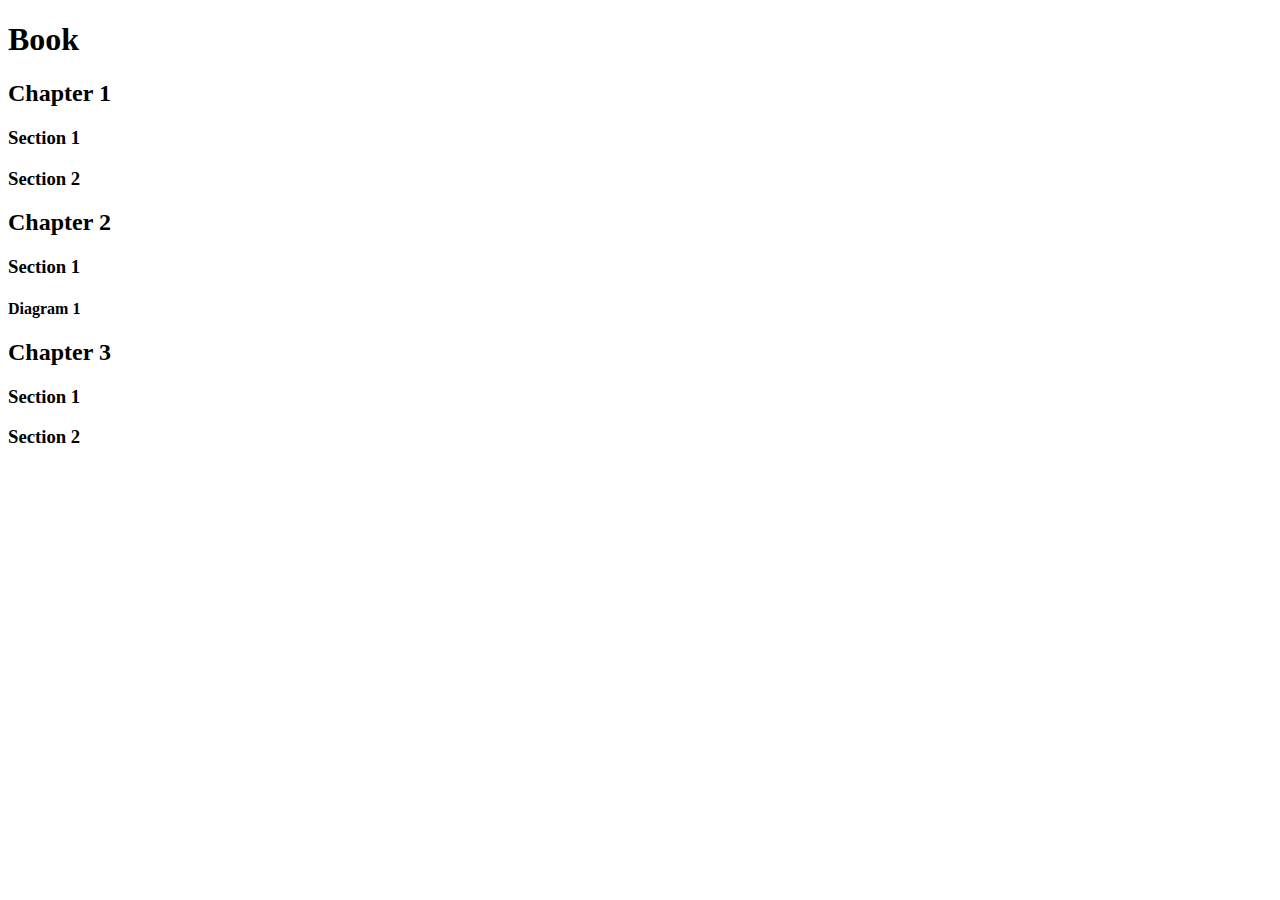
<file: P40_HTML/2.1 Heading Element/index.html>
<!DOCTYPE html>
<html lang="en">
<head>
  <meta charset="UTF-8">
  <meta name="viewport" content="width=device-width, initial-scale=1.0">
  <title>Document</title>
</head>
<body>
  <h1>Book</h1>
  <h2>Chapter 1</h2>
  <h3>Section 1</h3>
  <h3>Section 2</h3>

  <h2>Chapter 2</h2>
  <h3>Section 1</h3>
  <h4>Diagram 1</h4>

  <h2>Chapter 3</h2>
  <h3>Section 1</h3>
  <h3>Section 2</h3>
</body>
</html>
</file>
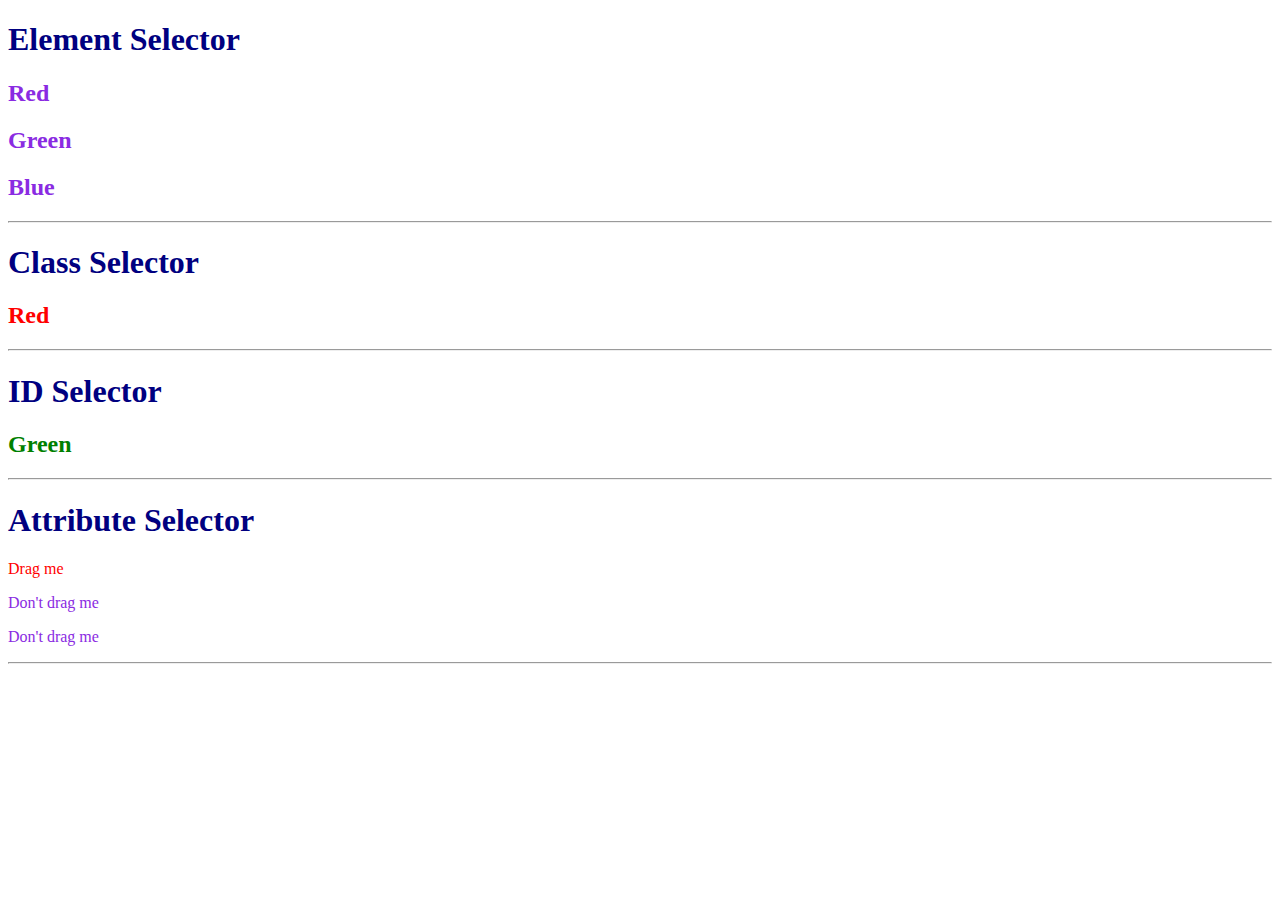
<file: P43_CSS_Selectors/selector.html>
<!DOCTYPE html>
<html lang="en">
<head>
    <link rel="stylesheet" href="selectors.css">
    <meta charset="UTF-8">
    <meta name="viewport" content="width=device-width, initial-scale=1.0">
    <title>Document</title>
</head>
<body>
    <h1>Element Selector</h1>
    <!--Element Selector-->
    <h2>Red</h2>
    <h2>Green</h2>
    <h2>Blue</h2>
    <hr>

    <h1>Class Selector</h1>
    <!--Class Selector-->
    <h2 class="red-heading">Red</h2>
    <hr>

    <h1>ID Selector</h1>
    <!--Class Selector-->
    <h2 id="main">Green</h2>
    <hr>

    <!--Class can apply for any number of elements-->
    <!--ID - One element in single HTML file-->

    <h1>Attribute Selector</h1>
    <!--Attribute Selector-->
    <p draggable="true">Drag me</p>
    <p>Don't drag me</p>
    <p>Don't drag me</p>
    <hr>
</body>
</html>
</file>
<file: P43_CSS_Selectors/selectors.css>
/* Element Selector */

h1 {
    color: navy;
}

/* Class Selector */

.red-heading{
    color: red;
}

/* ID Selector */

#main{
    color:green;
}

/* Attribute Selector */

p[draggable]{
    color:red;
}

/* Universal Selector - Apply CSS for whole code */

*{
    color:blueviolet;
}
</file>
